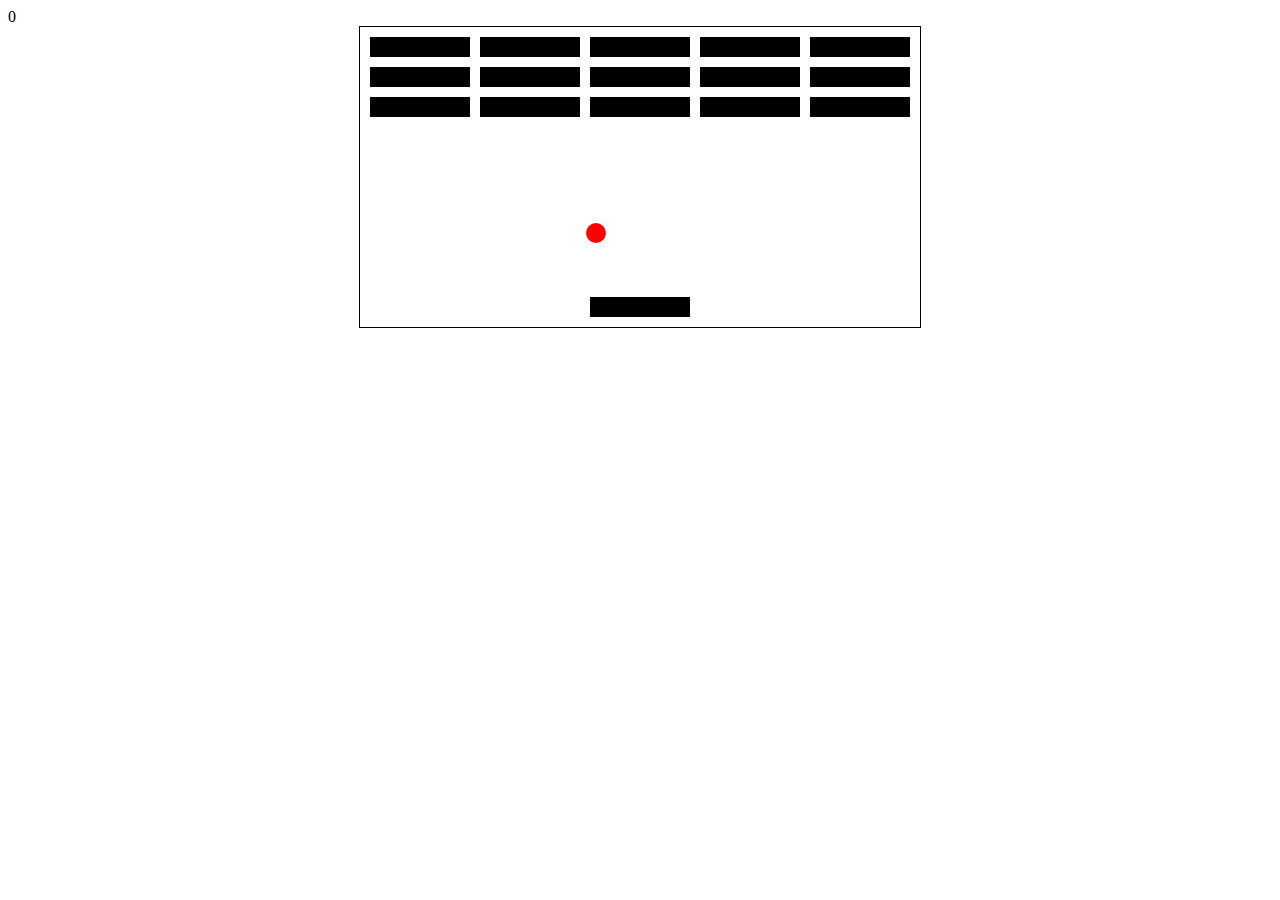
<file: Breakout game/index.html>
<!DOCTYPE html>
<html lang="en">
<head>
    <meta charset="UTF-8">
    <meta http-equiv="X-UA-Compatible" content="IE=edge">
    <meta name="viewport" content="width=device-width, initial-scale=1.0">
    <title>BreakOut</title>
    <link rel="stylesheet" href="styles.css">
</head>
<body>
    <div id="score">0</div>
    <div class="grid">
    </div>
    <script src="app.js"></script>
</body>
</html>
</file>
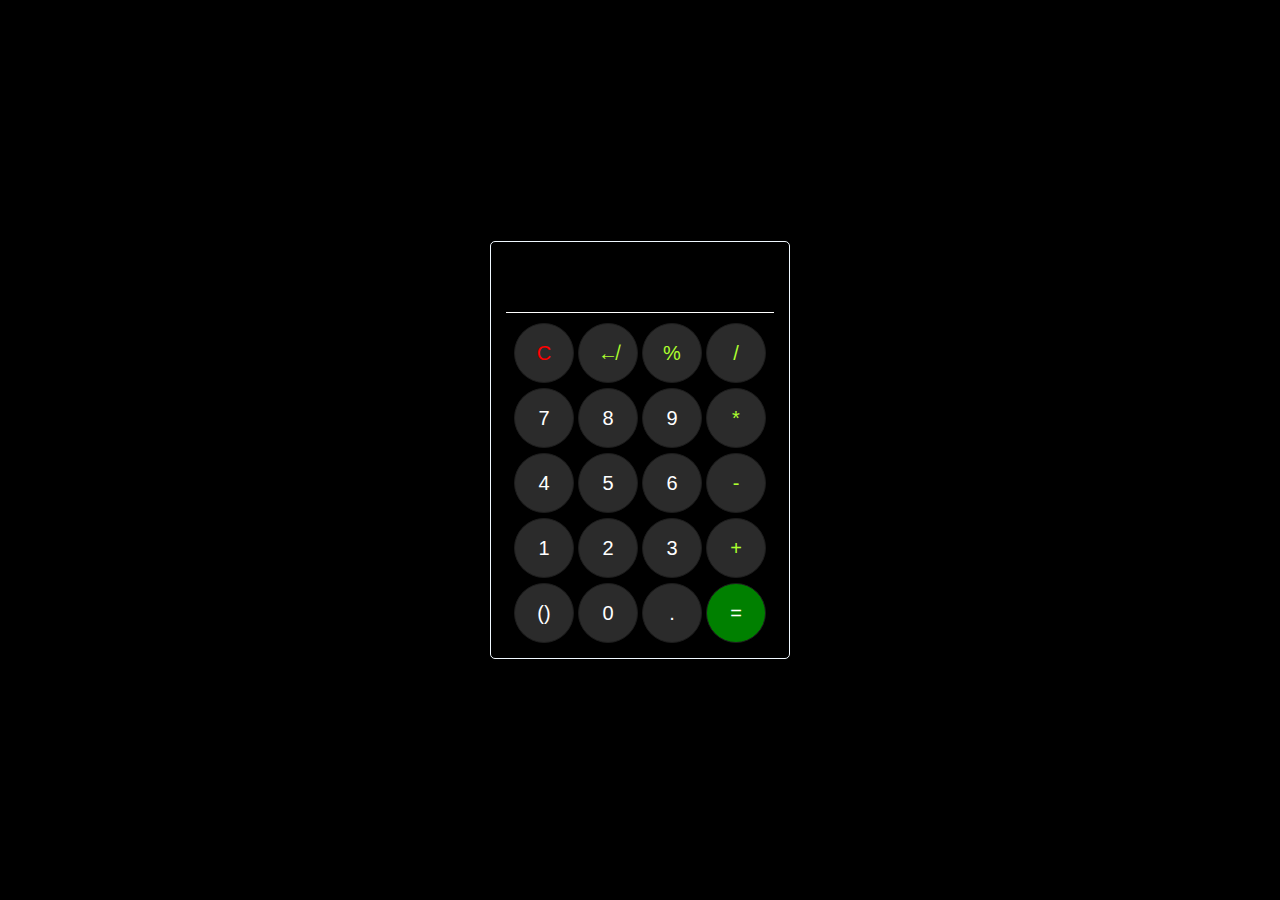
<file: Simple Calculator/index.html>
<!DOCTYPE html>
<html lang="en">
<head>
    <meta charset="UTF-8">
    <meta http-equiv="X-UA-Compatible" content="IE=edge">
    <meta name="viewport" content="width=device-width, initial-scale=1.0">
    <title>Simple Calculator</title>
    <link rel="stylesheet" href="styles.css">
    <script src="https://pagecdn.io/lib/mathjs/11.0.1/math.min.js" crossorigin="anonymous" defer></script>
    <script src="app.js" defer></script>
</head>
<body>
    <div id="container">
        <div id="calculator">
            <div id="calc-sum"><div id="input"></div></div>
            <div id="calc-buttons">
                <div class="row">
                    <button style="color:red">C</button>
                    <button style="color:greenyellow">&#8602;</button>
                    <button style="color:greenyellow">%</button>
                    <button style="color:greenyellow">/</button>
                </div>
                <div class="row">
                    <button>7</button>
                    <button>8</button>
                    <button>9</button>
                    <button style="color:greenyellow">*</button>
                </div>
                <div class="row">
                    <button>4</button>
                    <button>5</button>
                    <button>6</button>
                    <button style="color:greenyellow">-</button>
                </div>
                <div class="row">
                    <button>1</button>
                    <button>2</button>
                    <button>3</button>
                    <button style="color:greenyellow">+</button>
                </div>
                <div class="row">
                    <button>()</button>
                    <button>0</button>
                    <button>.</button>
                    <button>=</button>
                </div>
            </div>
        </div>
    </div>
</body>
</html>
</file>
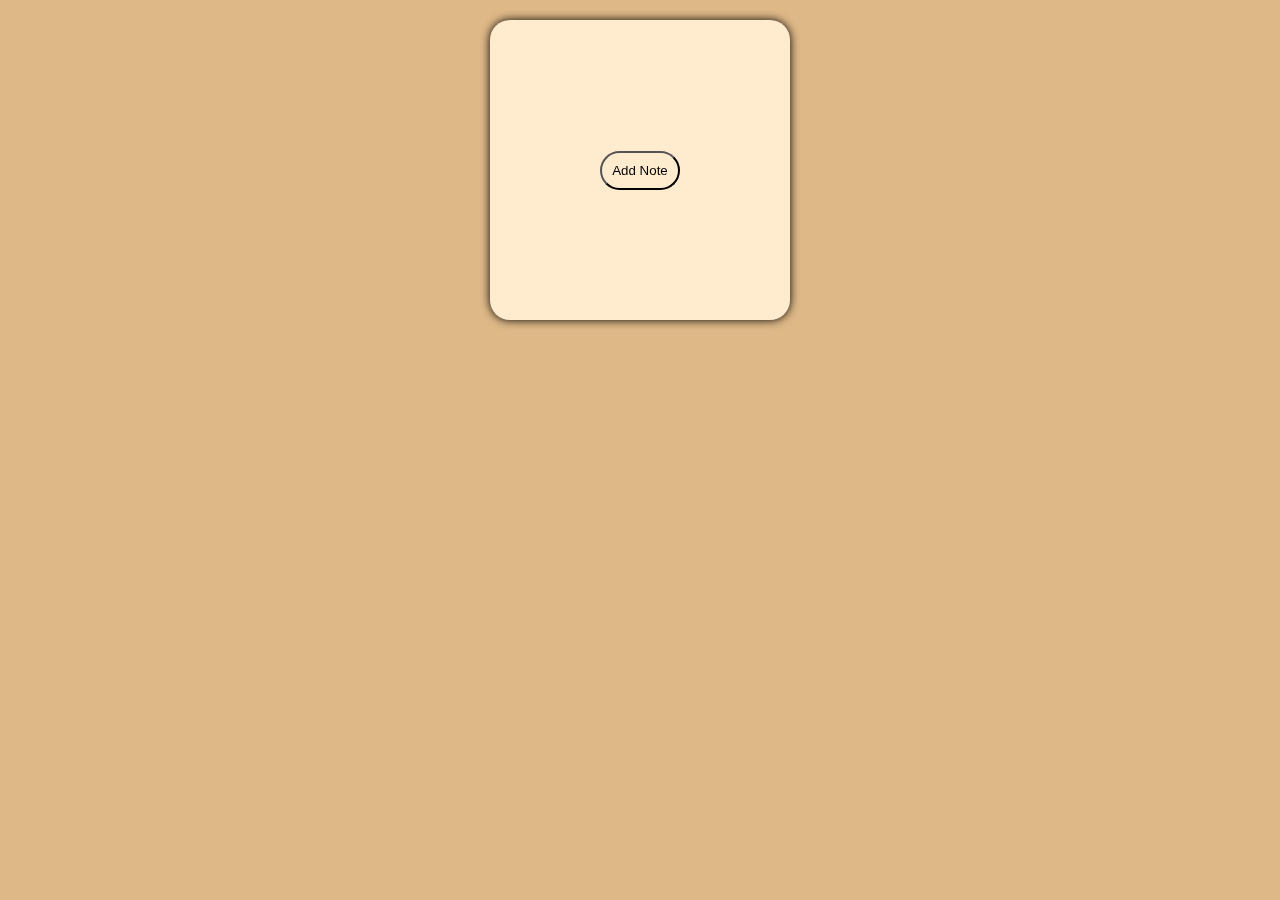
<file: Sticky Notes/index.html>
<!DOCTYPE html>
<html lang="en">
<head>
    <meta charset="UTF-8">
    <meta http-equiv="X-UA-Compatible" content="IE=edge">
    <meta name="viewport" content="width=device-width, initial-scale=1.0">
    <title>Sticky Notes</title>
    <link rel="stylesheet" href="styles.css">
</head>
<body>
    <div class="container">
        <div class="note">
            <button id="addNoteBtn">Add Note</button>
        </div>
        <div id="toast">Note Saved</div>
    </div>
    <script src="app.js"></script>
</body>
</html>
</file>
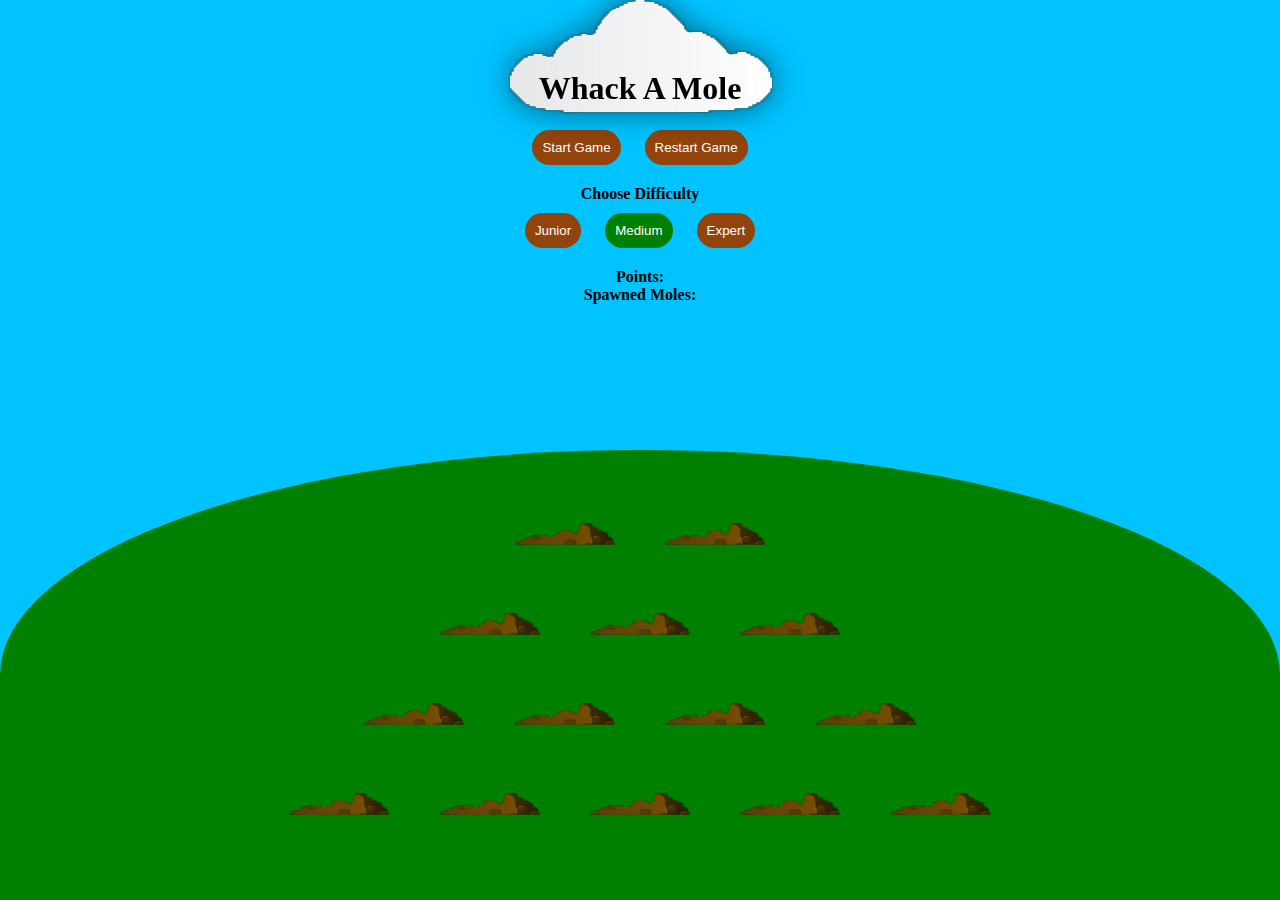
<file: Whack A Mole/index.html>
<!DOCTYPE html>
<html lang="en">
<head>
    <meta charset="UTF-8">
    <meta http-equiv="X-UA-Compatible" content="IE=edge">
    <meta name="viewport" content="width=device-width, initial-scale=1.0">
    <title>Whack A Santa Mole Game</title>
    <link rel="stylesheet" href="styles.css">
</head>
<body>
    <section>
        <div id="container">
            <div id="start-game">
                <div id="cloud1"><h1>Whack A Mole</h1></div>
                <div class="start-stop">
                    <button>Start Game</button>
                    <button>Restart Game</button>
                </div>
                <div class="level-section">
                    Choose Difficulty<br>
                    <button value="800">Junior</button>
                    <button class="activeBtn" value="600">Medium</button>
                    <button value="400">Expert</button>
                </div>
                <p>Points: <span id="points"></span></p>
                <p>Spawned Moles: <span id="spawned-moles"></span></p>
            </div>
            <div id="game-board">
                <div id="grass">
                    <div class="row">
                        <div class="hole"><div class="mole"></div></div>
                        <div class="hole"><div class="mole"></div></div>
                    </div>
                    <div class="row">
                        <div class="hole"><div class="mole"></div></div>
                        <div class="hole"><div class="mole"></div></div>
                        <div class="hole"><div class="mole"></div></div>
                    </div>
                    <div class="row">
                        <div class="hole"><div class="mole"></div></div>
                        <div class="hole"><div class="mole"></div></div>
                        <div class="hole"><div class="mole"></div></div>
                        <div class="hole"><div class="mole"></div></div>
                    </div>
                    <div class="row">
                        <div class="hole"><div class="mole"></div></div>
                        <div class="hole"><div class="mole"></div></div>
                        <div class="hole"><div class="mole"></div></div>
                        <div class="hole"><div class="mole"></div></div>
                        <div class="hole"><div class="mole"></div></div>
                    </div>
                </div>
            </div>
        </div>
    </section>
    <script src="app.js"></script>
</body>
</html>
</file>
<file: Breakout game/styles.css>
.grid{
    margin: auto;
    width: 560px;
    height: 300px;
    border: 1px solid black;
    position: relative;
}

.block{
    width: 100px;
    height: 20px;
    background-color: black;
    position: absolute;
}

.user{
    width: 100px;
    height: 20px;
    background-color: black;
    position: absolute;
}

.ball{
    position: absolute;
    width: 20px;
    height: 20px;
    border-radius: 10px;
    background-color: red;
}
</file>
<file: Simple Calculator/styles.css>
*{
    margin: 0;
    padding: 0;
    box-sizing: border-box;
}

body{
    background-color: black;
}

#container{
    width: 100%;
    height: 100vh;
    display: flex;
    justify-content: center;
    align-items: center;
}

#calculator{
    height: auto;
    width: 300px;
    border: 1px solid aliceblue;
    border-radius: 5px;
    display: flex;
    flex-direction: column;
    align-items: center;
    padding: 10px;
}

#calc-sum{
    width: 100%;
    height: auto;
    padding: 5px;
    text-align: center;
    margin-bottom: 5px;
}

#calc-sum #input{
    max-width: 100%;
    min-height: 56px;
    height: 100%;
    background-color: transparent;
    border: none;
    border-bottom: 1px solid white;
    color: white;
    text-align: right;
    font-size: 24px;
    overflow-wrap: break-word;
}

#calc-sum button{
    height: 100%;
    width: 10%;
    margin-left: 10px;
    border-radius: 5px;
    border: none
}

#calc-buttons .row{
    margin-bottom: 5px;
}

#calc-buttons button{
    width: 60px;
    height: 60px;
    border: 1px solid rgb(29, 29, 29);
    border-radius: 50%;
    background-color: rgb(43, 43, 43);
    color: white;
    font-size: 20px;
}

#calc-buttons button:hover{
    background-color: rgba(43, 43, 43, 0.50);
}

#calc-buttons .row:last-child button:last-child{
    background-color:green
}

#calc-buttons .row:last-child button:last-child:hover{
    background-color:rgb(0, 202, 0)
}
</file>
<file: Sticky Notes/styles.css>
*{
    box-sizing: border-box;
    margin: 0;
    padding: 0;    
}

body{
    background-color: burlywood;
    width: 100%;
    height: 100vh;
}

.container{
    width: 100%;
    height: 100%;
    padding: 20px;
    display: flex;
    justify-content: center;
    flex-wrap: wrap;
    gap: 15px;
}

.note{
    width: 300px;
    height: 300px;
    border-radius: 20px;
    display: flex;
    flex-direction: column;
    justify-content: center;
    align-items: center;
    padding: 10px;
    background-color: blanchedalmond;
    filter: drop-shadow(0 0 5px black);
}

.note:first-child button{
    padding: 10px;
    border-radius: 20px;
    background-color: transparent;
}

.note button:hover{
    transform: scale(1.2);
}

.note div button{
    background-color: green;
    margin: 5px;
    padding: 10px;
    border-radius: 20px;
    color: blanchedalmond;
    border: none;
}

.note div button:last-child{
    background-color: red;
}
.note textarea{
    width: 100%;
    height: 100%;
    background-color: transparent;
    border: none;
    outline: none;
    max-width: 100%;
    padding: 10px;
    resize: none;
    font-size: 1.2rem;
    color: rgb(45, 45, 45);
}

#toast{
    position: absolute;
    top: 90%;
    z-index: 1;
    padding: 10px;
    background-color: green;
    font-weight: 600;
    border-radius: 25px;
    font-size: 24px;
    color: blanchedalmond;
    visibility: hidden;
}
</file>
<file: Whack A Mole/styles.css>
*{
    margin: 0;
    padding: 0;
    box-sizing: border-box;
    cursor: url(img/Cursor.png), auto;
}

body{
    font-family:Cambria, Cochin, Georgia, Times, 'Times New Roman', serif;
    
}

section{
    height: 100vh;
    width: 100%;
}

#container{
    width: 100%;
    height: 100%;
    display: flex;
    flex-direction: column;
    align-items: center;
    justify-content: center;
    background-color: rgb(0, 195, 255);
}

#start-game{
    position: relative;
    display: flex;
    flex-direction: column;
    align-items: center;
    width: 80%;
    height: 50%;
    font-weight: 600;
}

#start-game .level-section{
    text-align: center;
    margin: 10px;
}

button{
    border: none;
    padding: 10px;
    border-radius: 20px;
    background-color: rgb(146, 68, 12);
    color: white;
}

button:hover{
    transform: scale(1.2);
}

button.activeBtn{
    background-color: green;
}

#cloud1{
    background-image: url(img/Cloud1.png);
    background-repeat: no-repeat;
    width:265px;
    height: 120px;
    display: flex;
    justify-content: center;
    filter: drop-shadow(0 0 15px #00000080);
}

#cloud1 h1{
    margin: 70px 0 10px 0;
}

#start-game button{
    margin: 10px;
}

#game-board{
    width: 100%;
    height: 50%;
}

#game-board #grass{
    width: 100%;
    height: 100%;
    background-color: green;
    border-radius: 50% 50% 0 0;
}

#game-board .row{
    padding: 10px;
    height: 20%;
    width: 100%;
    display: flex;
    justify-content: center;
    align-items: center;
}

#game-board .hole{
    background-image: url(img/hole.png.png);
    background-size: contain;
    background-repeat: no-repeat;
    background-position: bottom;
    min-width: 100px;
    height: 100px;
    margin: 10px 2%;
    overflow: hidden;
    position: relative;
    padding: 20px 0 0 0;
}

#game-board .hole .mole{
    background-image: url(img/Mole.png);
    background-size: contain;
    background-repeat: no-repeat;
    background-position: center;
    width: 100%;
    height: 100px;
    position: absolute;
    top: 100%;
    left: 0;
    transition: 0.3s;
}

#game-board .hole .mole.active{
    top: 0;
}

@media (max-width: 600px){
    #game-board .hole{
        margin: 10px 0;
    }
}

@media (max-width: 550px ){
    #game-board .hole{
        min-width: 65px;
        height: 100px;
        margin: 10px 1%;
        padding: 20px 0 0 0;
    }
    
    #game-board .hole .mole{
        background-image: url(img/Mole.png);
        background-size: contain;
        background-repeat: no-repeat;
        background-position: center;
        width: 100%;
        height: 135px;
        position: absolute;
        top: 100%;
        left: 0;
        transition: 0.3s;
    }
}
</file>
